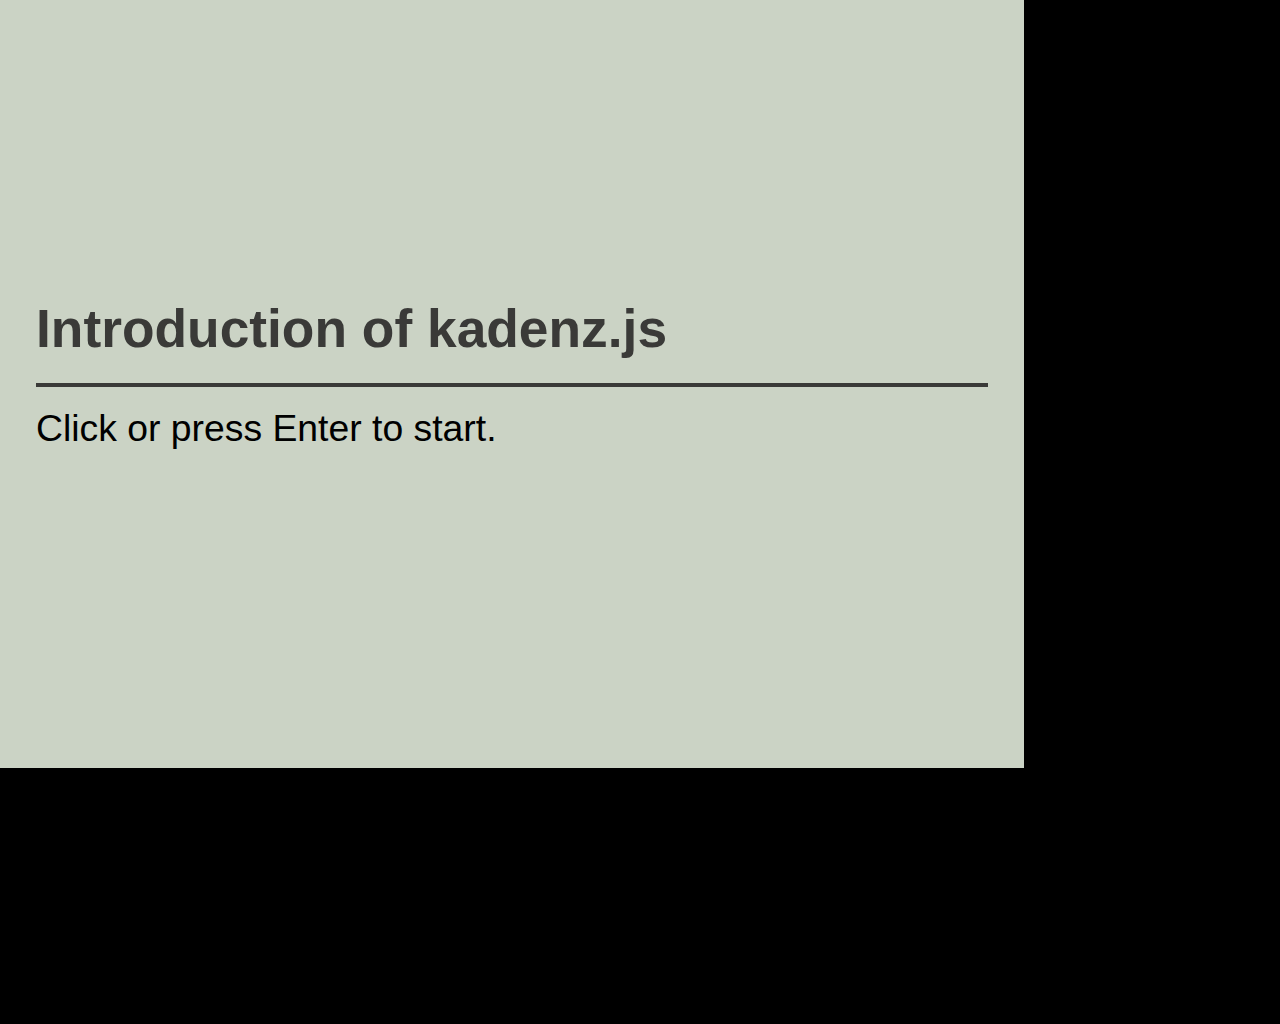
<file: index.html>
<!DOCTYPE html>
<html>

  <head>
    <meta charset="utf-8">

    <title>Introduction of kadenz.js</title>

    <link href="css/kadenz.css" rel="stylesheet" type="text/css">
    <link href="css/print.css" rel="stylesheet" type="text/css" media="print">
    <link href="themes/simple/design.css" rel="stylesheet" type="text/css">

    <script src="js/kadenz.js"></script>
    <script src="js/kadenz.2d-animations.js"></script>
    <script src="js/kadenz.io.js"></script>
    <script src="js/kadenz.pager.js"></script>
  </head>

  <body>

    <section class="title">
    <h1>Introduction of kadenz.js</h1>
    <hr />
    <ul>
      <li>Click or press Enter to start.</li>
    </ul>
    </section>


    <section effect="push">
    <h1>What is kadenz.js?</h1>
    <h2>A presentation framework based on HTML</h2>
    <ul>
      <li>Cross-platform</li>
      <li>Gorgeous animations using HTML technology</li>
    </ul>
    <h2>Why use kadenz.js?</h2>
    <ul>
      <li>To design and modify in plain-text</li>
      <li>To manage a project with a version control system</li>
      <li>To use free-softwares</li>
    </ul>
    <p class="pagenum"></p>
    </section>


    <section effect="push">
    <h1>How to describe contents</h1>
    <h2>You can describe as easily as HTML</h2>
    <ul>
      <li>Use HTML tags <tt>&lt;h1&gt;</tt> and <tt>&lt;ul&gt;</tt> to write a hierarchized document</li>
      <li>Sandwich contents between <tt>&lt;contents&gt;</tt> tag, which will become a page of slides</li>
    </ul>
    <pre>
&lt;section effect="push"&gt;<br />
&lt;h1&gt;How to describe contents</h1><br />
&lt;h2&gt;Write contents as HTML</h2><br />
&lt;ul&gt;<br />
  &lt;li&gt;Use HTML tags <tt>&lt;h1&gt;</tt> and <tt>&lt;ul&gt;</tt></li><br />
  &lt;li&gt;Sandwich contents between <tt>&lt;contents&gt;</tt> tag</li><br />
&lt;/ul&gt;<br />
&lt;/section&gt; </pre>
    <p class="pagenum"></p>
    </section>


    <section effect="push">
    <h1>The Animated Presentation</h1>
    <h2>Animated page transition</h2>
    <ul>
      <li>The page will be changed with animation</li>
    </ul>
    <h2>Element animation</h2>
    <ul>
      <li>The HTML element will be animated based on css transition</li>
    </ul>
    <p class="pagenum"></p>
    </section>


    <section effect="push">
    <h1>Animated page transition</h1>
    <ul>
      <li>You can specify the animation of page transition by advanced attributes in <tt>section</tt></li>
      <li>The property of the animation is described with advanced attributes such as <tt>duration</tt> and <tt>direction</tt></li>
    </ul>
    <pre>
&lt;section effect="move_in" direction="down" duration="2000ms"&gt;<br />
&lt;!-- Something contents --&gt;<br />
&lt;/section&gt; </pre>
    <p class="pagenum"></p>
    </section>


    <section effect="move_in" direction="left">
    <h1>Animated page transition</h1>
    <p class="large">Move in<br/>&#x2190;</p>
    <p class="pagenum"></p>
    </section>


    <section effect="move_in" direction="up">
    <h1>Animated page transition</h1>
    <p class="large">Move in<br/>&#x2191;</p>
    <p class="pagenum"></p>
    </section>


    <section effect="push" direction="right">
    <h1>Animated page transition</h1>
    <p class="large">Push<br/>&#x2192;</p>
    <p class="pagenum"></p>
    </section>


    <section effect="push" direction="down">
    <h1>Animated page transition</h1>
    <p class="large">Push<br/>&#x2193;</p>
    <p class="pagenum"></p>
    </section>


    <section effect="scale" direction="up">
    <h1>Animated page transition</h1>
    <p class="large">Scale<br/>&#x2196;&#x2197;<br/>&#x2199;&#x2198;</p>
    <p class="pagenum"></p>
    </section>


    <section effect="scale" direction="down">
    <h1>Animated page transition</h1>
    <p class="large">Scale<br/>&#x2198;&#x2199;<br/>&#x2197;&#x2196;</p>
    <p class="pagenum"></p>
    </section>


    <section effect="push">
    <h1>Element Animations</h1>
    <ul>
      <li>You can describe animations by using advanced tags
          <strong>animation</strong> and <strong>keyframe</strong></li>
      <li>A style of the element will be overwritten on animaton</li>
    </ul>
    <code style="position:absolute; top: 45%; left: 40%">
      <pre>
&lt;p style="width: 48px; height: 48px;<br />
          background-color:#afa" id="box4"&gt;&lt;/p&gt;<br />
&lt;p style="width: 48px; height: 48px;<br />
          background-color:#aaf" id="box5"&gt;&lt;/p&gt;<br />
&lt;p id="txt1"&gt;zooming&lt;/p&gt;<br />
&lt;animation&gt;<br />
  &lt;keyframe target="box4" duration="1s" width="96px"<br />
            background-color="red" /&gt;<br />
  &lt;keyframe target="box5" duration="1s" <br />
            -webkit-transform="rotate(90deg)" /&gt;<br />
  &lt;keyframe target="txt1" duration="1s" font-size="200%" /&gt;<br />
&lt;/animation&gt; </pre>
    </code>
    <p style="width: 48px; height: 48px;
              background-color:#afa" id="box4"></p>
    <p style="width: 48px; height: 48px;
              background-color:#aaf" id="box5"></p>
    <p id="txt1">zooming</p>
    <animation>
      <keyframe target="box4" duration="1s" width="96px" background-color="red" />
      <keyframe target="box5" duration="1s" -webkit-transform="rotate(90deg)" />
      <keyframe target="txt1" duration="1s" font-size="200%" />
    </animation>
    <p class="pagenum"></p>
    </section>


    <section effect="push">
    <h1>Afterword</h1>
    <h2>About Development</h2>
    <ul>
      <li>You can get the latest version from the following
      <a target="_blank" href="http://github.com/qeexee/kadenz.js/">http://github.com/qeexee/kadenz.js/</a></li>
    </ul>
    <h2>Future work</h2>
    <ul>
      <li>Presenter Display and tabulated slides</li>
      <li>PDF export</li>
      <li>More cross-platform (undecided for IE)</li>
    </ul>
    <p class="pagenum"></p>
    </section>

  </body>
</html>
</file>
<file: css/print.css>
body {
  -webkit-print-color-adjust:exact;
}

section {
  visibility: visible !important;
  position: relative !important;
  page-break-after: always;
  page-break-inside: avoid;
}
</file>
<file: themes/simple/design.css>
* {
  margin: 0px;
  padding: 0px;
}

body {
  width: 1024px;
  height: 1024px;
  overflow: hidden;
  font-family: sans-serif;
  background-color: black;
}

section {
  position: absolute;
  margin: 0px 0px;
  padding: 8px;
  top: 0px;
  left: 0px;
  font-size: 28pt;
}

h1 {
  font-size: 40pt;
  font-weight: bold;
  color: #3a3a38;
  margin-bottom: 24px;
}

h2 {
  font-size: 28pt;
  color: #1393aa;
  margin: 20px 0px 8px;
  font-weight: bold;
}

ul {
  list-style-image: url("bullet.svg");
  margin: 20px 28px 50px;
}

ul li {
  margin-top: 20px;
}

hr {
  background-color: #3a3a38;
  border: 0 none;
  height: 4px;
}

pre {
  background-color: #333;
  color: white;
  font-family: "Lucida Console", Monaco, monospace;
  border-radius: 12px;
  padding: 16px;
  line-height: 85%;
  font-size: 11pt;
}

section {
  background-image: url(bg.svg);
  background-repeat: no-repeat;
  background-position-x: center;
  background-position-y: 72px;
  background-color: #cbd3c5;
  width: 1024px;
  height: 768px;
  overflow: hidden;
  padding: 12px 36px;
  -webkit-box-sizing: border-box;
  -moz-box-sizing: border-box;
  box-sizing: border-box;
}

section.title {
  background-image: none;
}

section.title h1 {
  margin-top: 30%;
}

section.title ul {
  margin-left: 0px;
  list-style: none;
}

.pagenum {
  position: absolute;
  font-size: 16pt;
  top: 2%;
  left: 95%;
}

p.large {
  text-align: center;
  font-size: 160pt;
  line-height: 80%;
}
</file>
<file: css/kadenz.css>
/*
 * Page numbers
 */
body {
  counter-reset: pagecounter;
}

section {
  counter-increment: pagecounter;
}

p.pagenum:before {
  content: counter(pagecounter);
}
</file>
